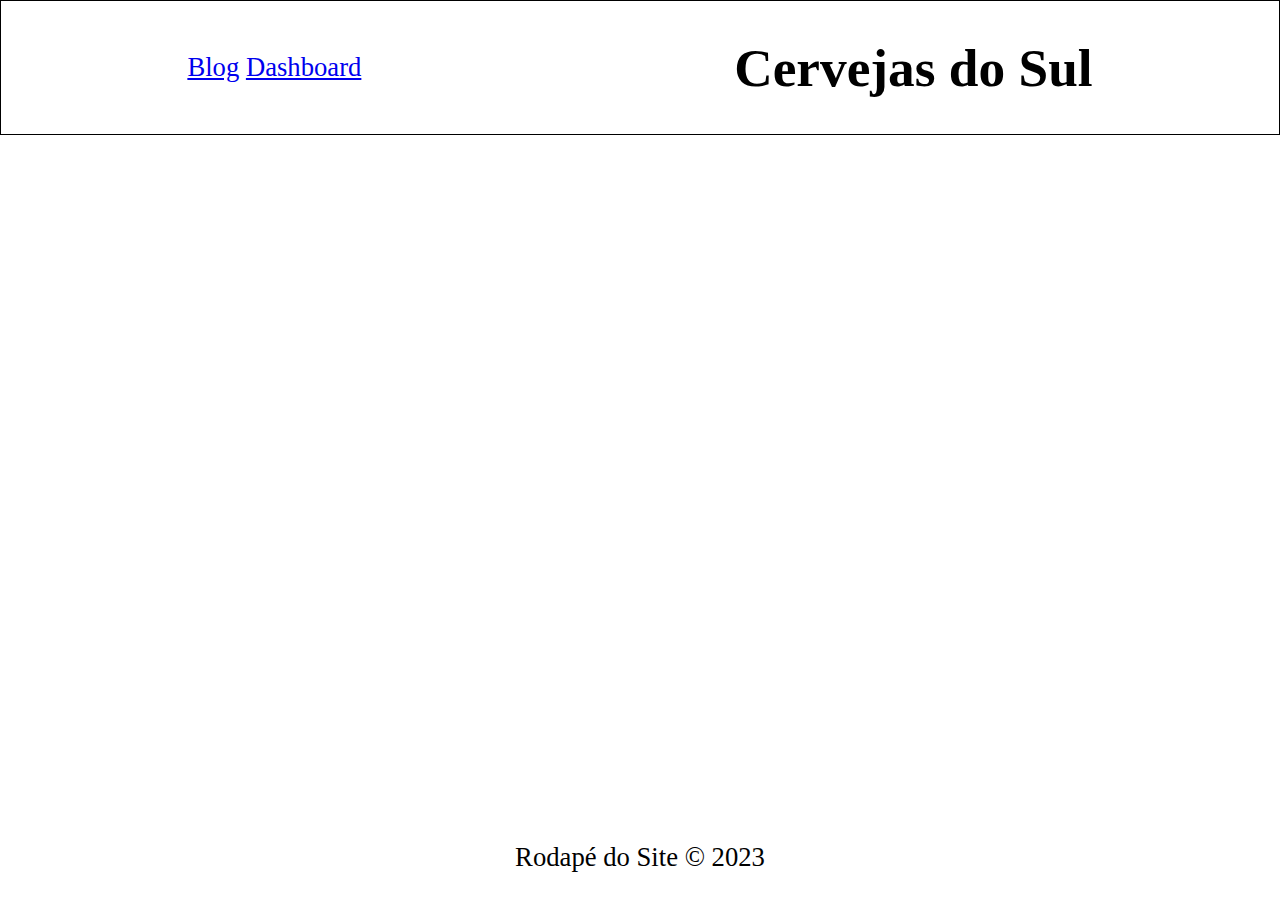
<file: index.html>
<!DOCTYPE html>
<html>
<head>
  <link rel="stylesheet" href="style.css">
  <title>King of Beers</title>
</head>
<body>
  <div class="container">
    <header>
      <span>
        <a href="blog.html">Blog</a>
        <a href="dashbord.html">Dashboard</a>
      </span>
      <h1>Cervejas do Sul</h1>
    </header>
  </div>
  <footer class="footer">
    <p id="copyright">Rodapé do Site &copy; 2023</p>
  </footer>
</body>
</file>
<file: style.css>
html, body {
  height: 100%;
  margin: 0;
}

body {
  font-size: 20pt;
  display: flex;
  flex-direction: column;
  background: url("https://wallpaperaccess.com/full/1105644.jpg") center fixed no-repeat;
  background-size: cover;
}

.container {
  flex: 1 0 auto;
}

header {
  display: flex;
  justify-content: space-around;
  align-items: center;
  border: 1px solid;
}

.footer {
  flex: 0;
}

h1 {
  text-align: center;
}


#copyright {
  text-align: center;
}
</file>
